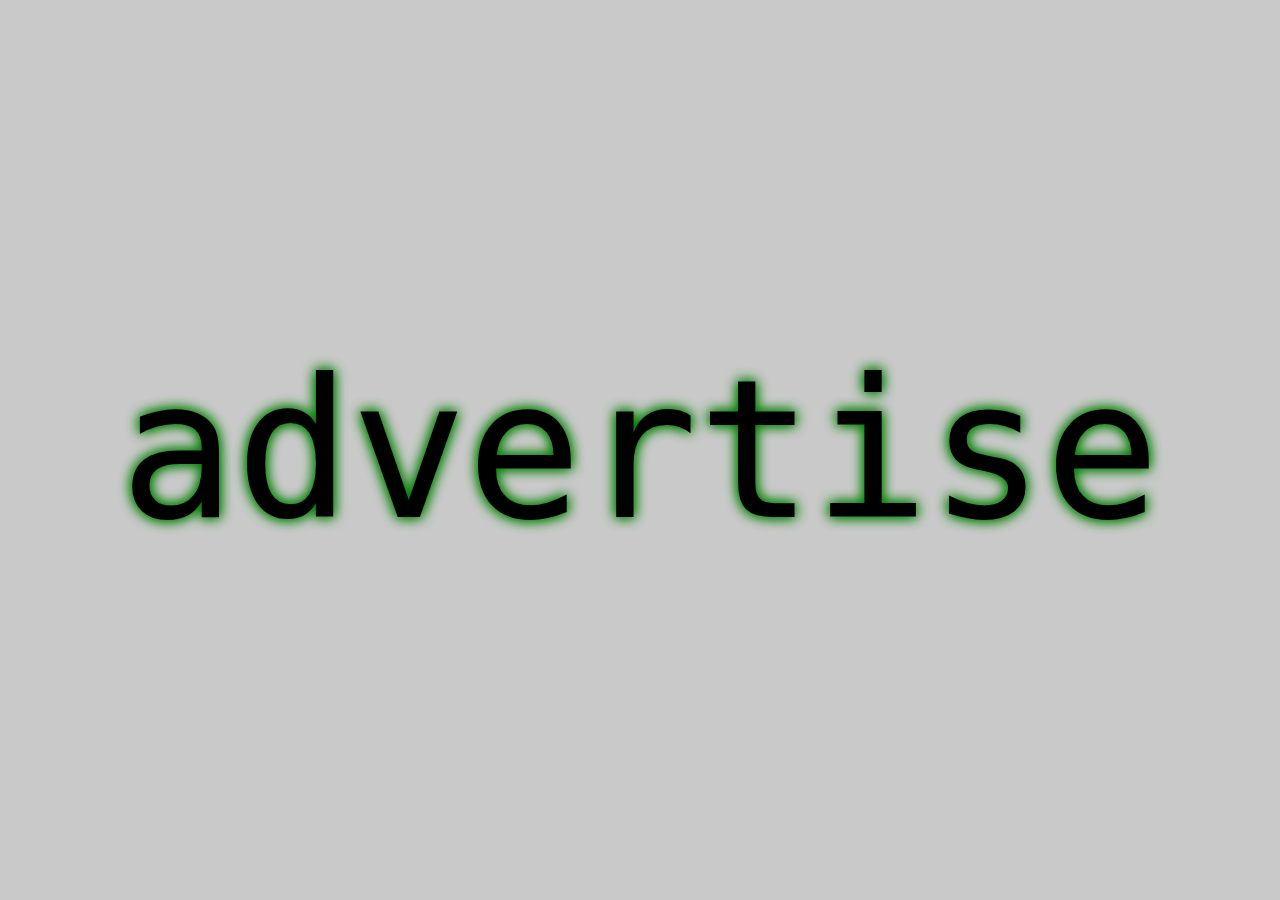
<file: null.html>
<!DOCTYPE html>
<html lang="en">

<head>
    <style>
        html ,body {
            height: 100%;
            margin: 0%;
        }
        html {
            background: #c9c9c9;
        }
        #head1 {
            top: 50%;
            transform: translateY(-50%);
            position: relative;
            font-size: 15vw;
            user-select: none;
            display: block;
            font-family: monospace;
            text-align: center;
            text-shadow: 0 0 1vw green, 0 0 1vw green;
        }
    </style>
    <meta charset="UTF-8">
    <meta name="viewport" content="width=device-width, initial-scale=1.0">
    <title>null-page</title>
</head>

<body>
    <span id="head1">
        advertise
    </span>
</body>

</html>
</file>
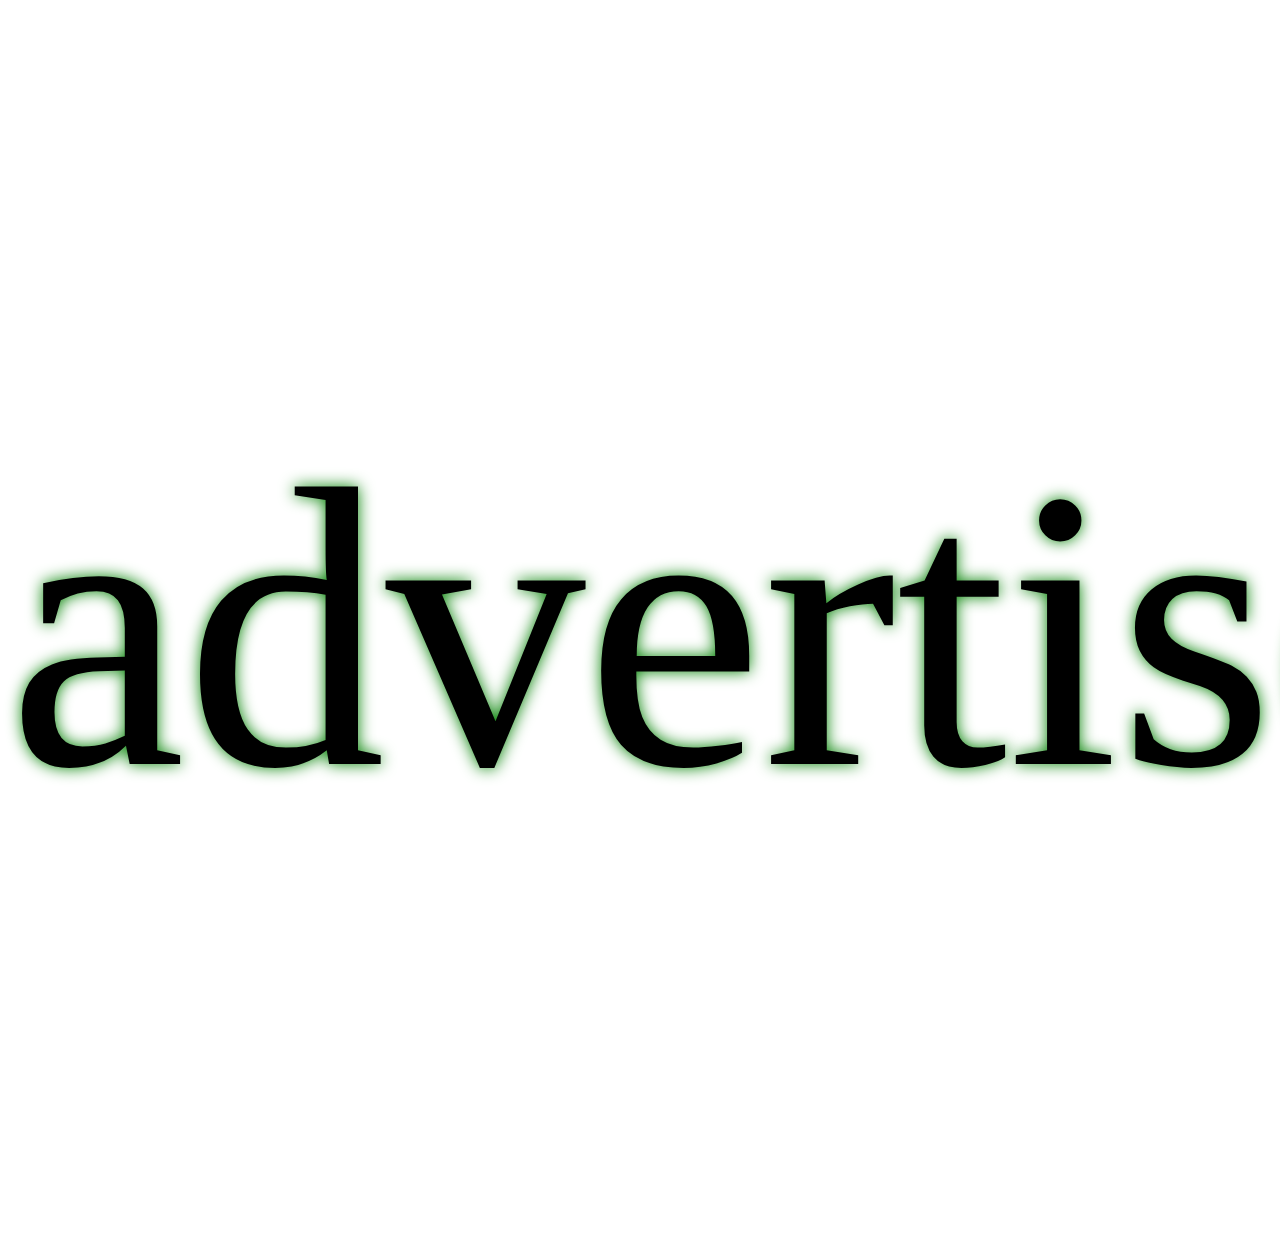
<file: client/null.html>
<!DOCTYPE html>
<html lang="en">
<head>
    <meta charset="UTF-8">
    <meta name="viewport" content="width=device-width, initial-scale=1.0">
    <title>null-page</title>
</head>
<body>
    <p style="font-size: 25rem; text-align: center; text-shadow: 0rem 0rem 1rem green;">
        advertise
    </p>
</body>
</html>
</file>
